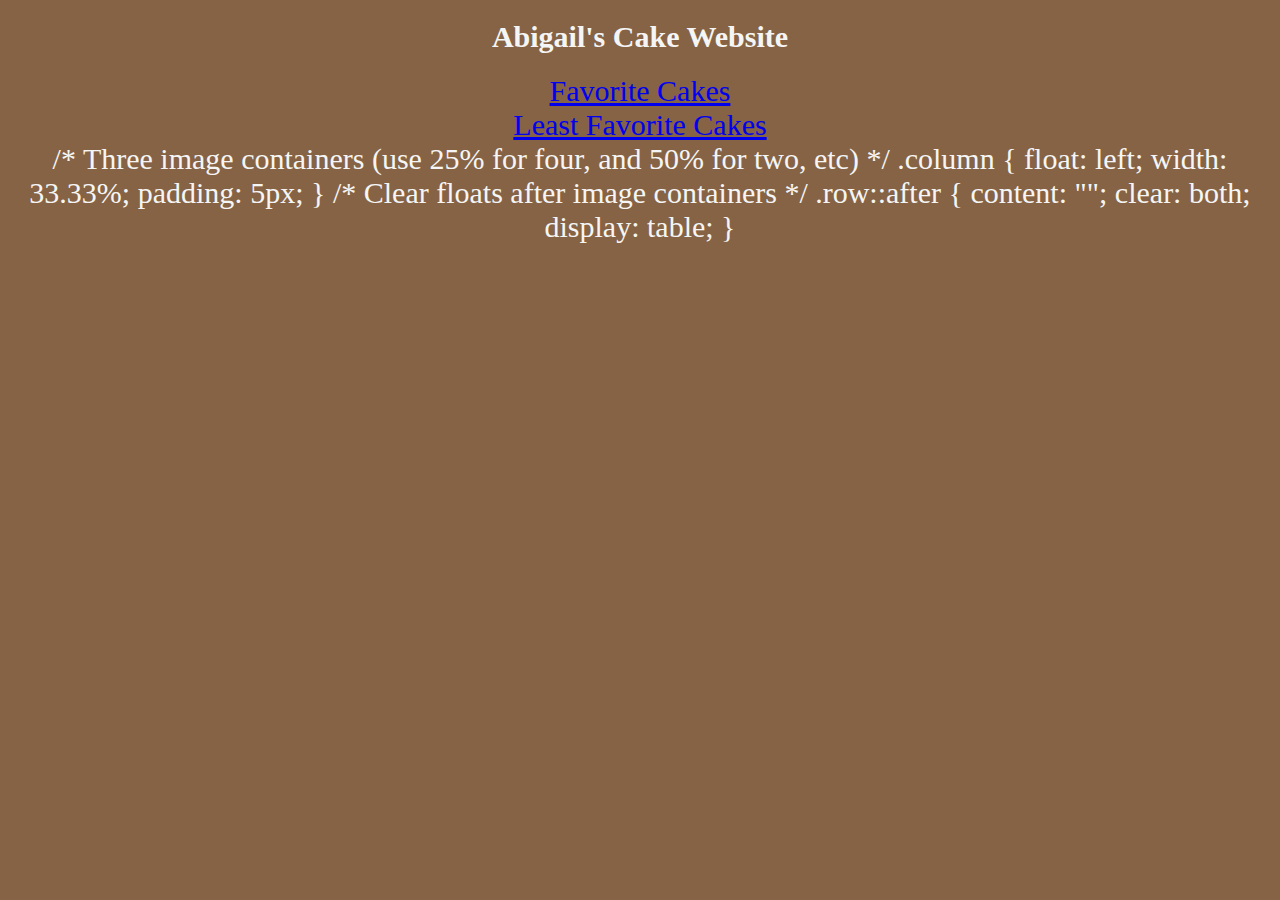
<file: index.html>
<!DOCTYPE html>
<!--[if lt IE 7]>      <html class="no-js lt-ie9 lt-ie8 lt-ie7"> <![endif]-->
<!--[if IE 7]>         <html class="no-js lt-ie9 lt-ie8"> <![endif]-->
<!--[if IE 8]>         <html class="no-js lt-ie9"> <![endif]-->
<!--[if gt IE 8]>      <html class="no-js"> <!--<![endif]-->
<html>
    <head>
        <meta charset="utf-8">
        <meta http-equiv="X-UA-Compatible" content="IE=edge">
        <title>Abigails Cake Website</title>
        <meta name="description" content="">
        <meta name="viewport" content="width=device-width, initial-scale=1">
        <link rel="stylesheet" href="style.css">
    </head>
    <body>
        <h1> Abigail's Cake Website </h1>
        <div id="largeDiv">
            <div>
                <a href="favorites.html"> Favorite Cakes</a>
                
            </div>
            <div>
                <a href="grossest.html">Least Favorite Cakes</a>

            </div>

        </div>
        
        <script src="" async defer></script>
    </body>

    /* Three image containers (use 25% for four, and 50% for two, etc) */
    .column {
      float: left;
      width: 33.33%;
      padding: 5px;
    }
    
    /* Clear floats after image containers */
    .row::after {
      content: "";
      clear: both;
      display: table;
    }
</html>
</file>
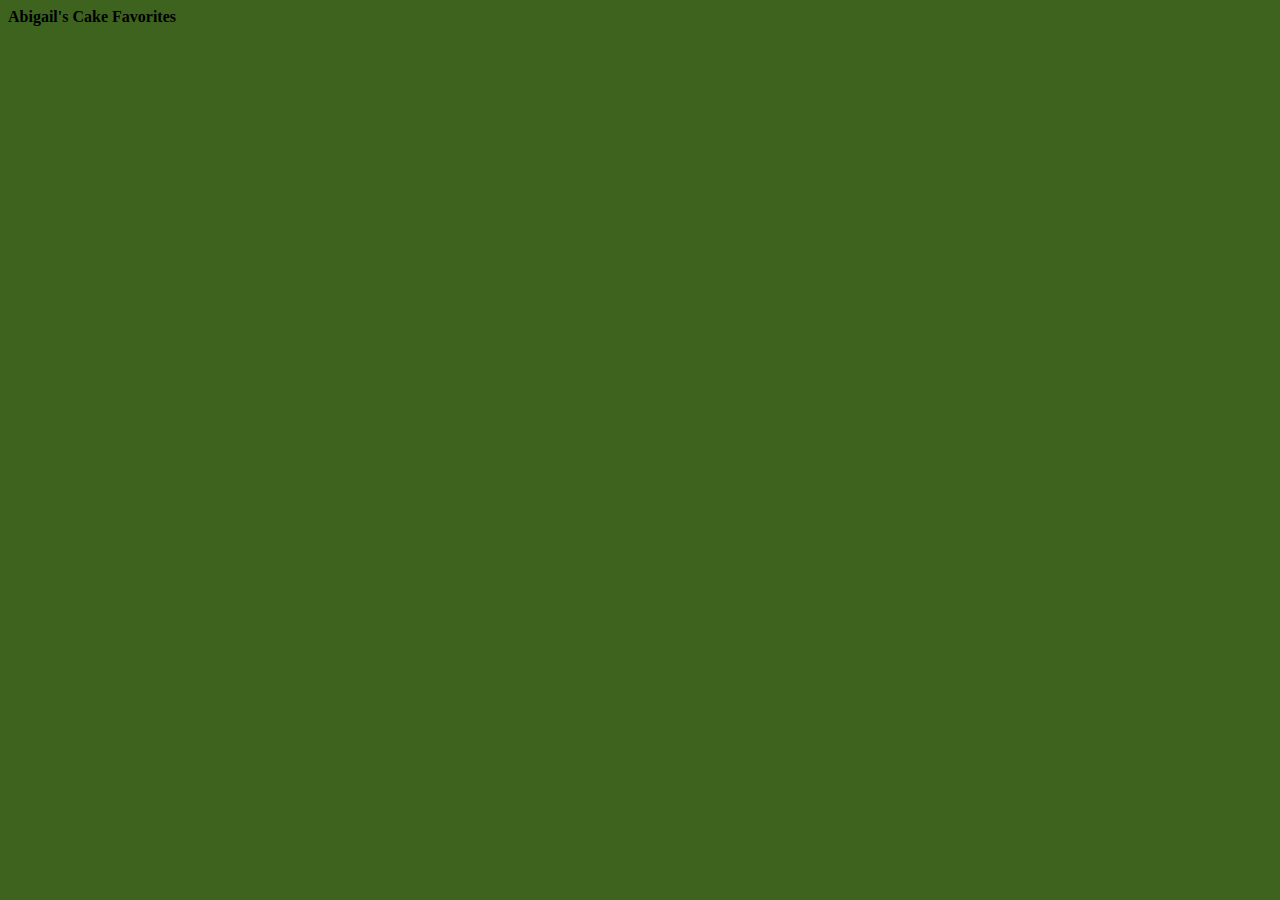
<file: favorites.html>
<!DOCTYPE html>
<!--[if lt IE 7]>      <html class="no-js lt-ie9 lt-ie8 lt-ie7"> <![endif]-->
<!--[if IE 7]>         <html class="no-js lt-ie9 lt-ie8"> <![endif]-->
<!--[if IE 8]>         <html class="no-js lt-ie9"> <![endif]-->
<!--[if gt IE 8]>      <html class="no-js"> <!--<![endif]-->
<html>
    <head>
        <meta charset="utf-8">
        <meta http-equiv="X-UA-Compatible" content="IE=edge">
        <title>Abigail's Cake Favorites</title>
        <meta name="description" content="">
        <meta name="viewport" content="width=device-width, initial-scale=1">
        <link rel="stylesheet" href="favorites.css">
    </head>
    <body>
        <div>
            <b>Abigail's Cake Favorites</b>
        </div>
        <script src="" async defer></script>
    </body>
</html>
</file>
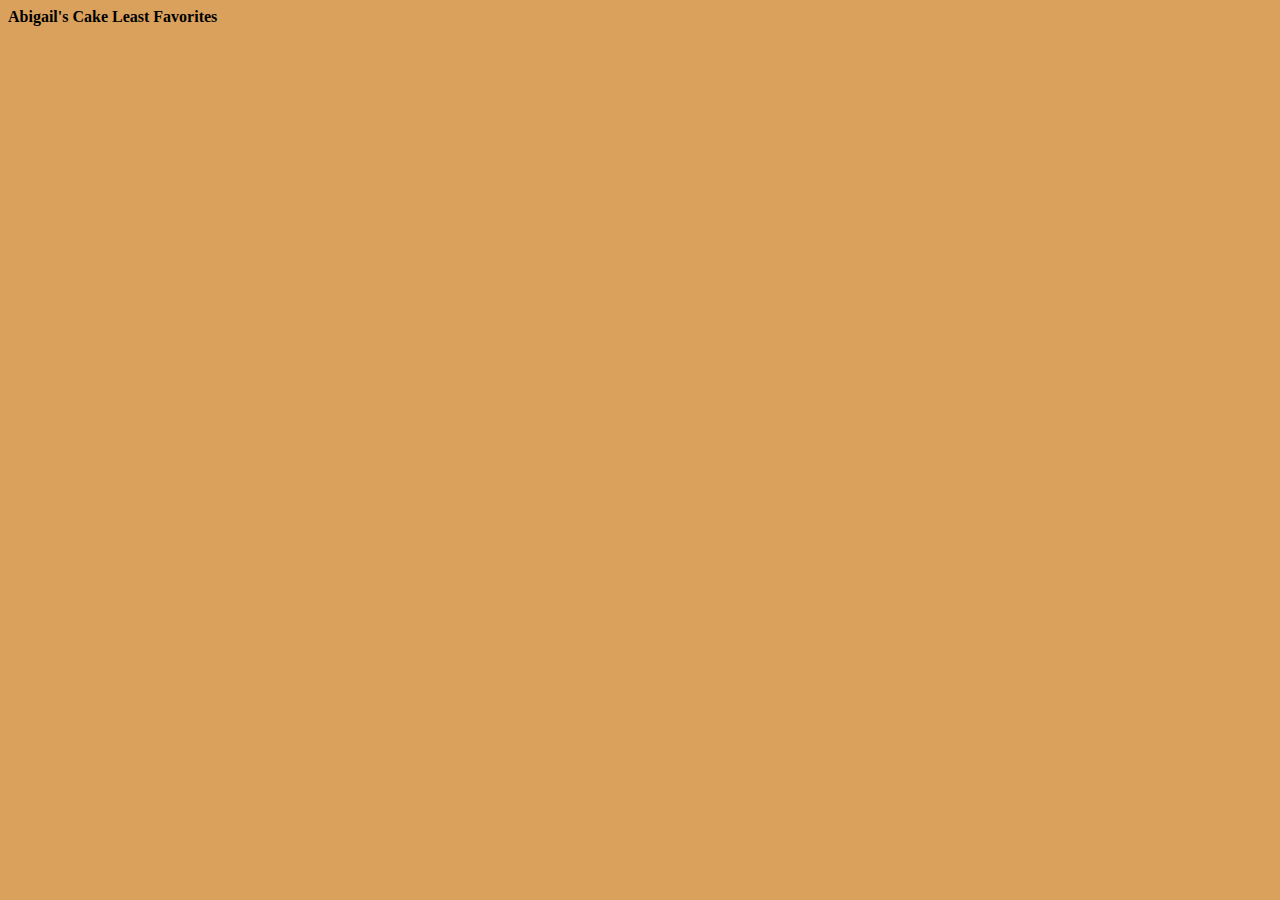
<file: grossest.html>
<!DOCTYPE html>
<!--[if lt IE 7]>      <html class="no-js lt-ie9 lt-ie8 lt-ie7"> <![endif]-->
<!--[if IE 7]>         <html class="no-js lt-ie9 lt-ie8"> <![endif]-->
<!--[if IE 8]>         <html class="no-js lt-ie9"> <![endif]-->
<!--[if gt IE 8]>      <html class="no-js"> <!--<![endif]-->
<html>
    <head>
        <meta charset="utf-8">
        <meta http-equiv="X-UA-Compatible" content="IE=edge">
        <title>Abigail's Cake Least Favorites</title>
        <meta name="description" content="">
        <meta name="viewport" content="width=device-width, initial-scale=1">
        <link rel="stylesheet" href="grossest.css">
    </head>
    <body>
        <div>
            <b>Abigail's Cake Least Favorites</b>
        </div>
        
        <script src="" async defer></script>
    </body>
</html>
</file>
<file: style.css>
*{
   background-color: rgb(133, 99, 68);
   text-align: center;
   font-size: 30px;
   font: verdana
}
body {
   color: whitesmoke

}
</file>
<file: favorites.css>
*{
    background-color: rgb(61, 99, 31);
}
</file>
<file: grossest.css>
*{
    background-color: rgb(218, 161, 92);
}
</file>
